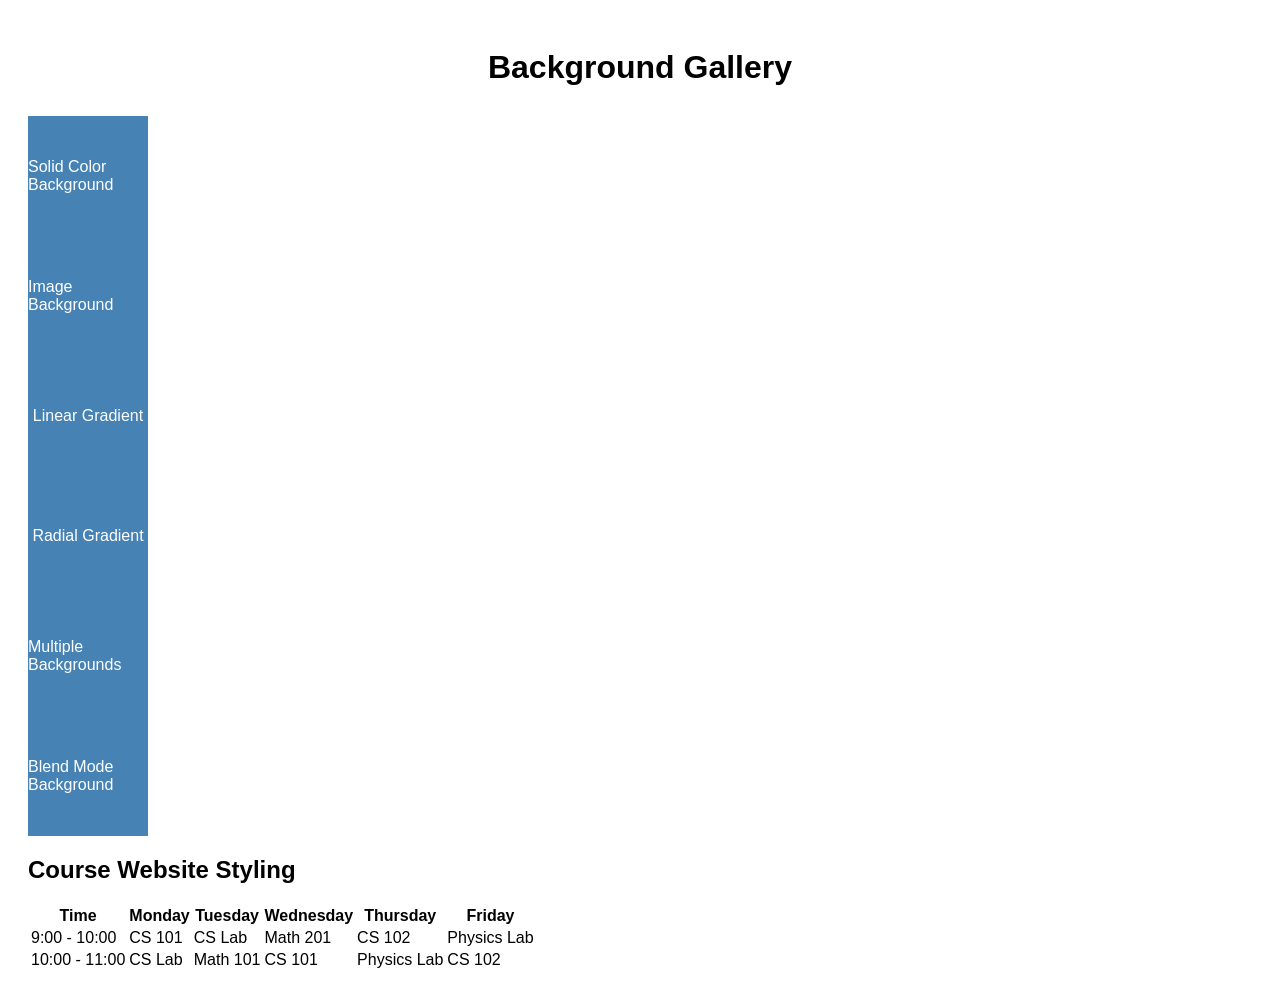
<file: exercises/backgrounds.html>
<!DOCTYPE html>
<html>

<head>

<title>Background Gallery</title>

<link rel="stylesheet" href="../styles/effects.css">

</head>

<body>

<h1>Background Gallery</h1>

<div class="box solid">
Solid Color Background
</div>

<div class="box image">
Image Background
</div>

<div class="box linear">
Linear Gradient
</div>

<div class="box radial">
Radial Gradient
</div>

<div class="box multiple">
Multiple Backgrounds
</div>

<div class="box blend">
Blend Mode Background
</div>

</body>

</html>
<!-- 12 -->
<h2>Course Website Styling</h2>

<table class="course-table">
    <thead>
        <tr>
            <th>Time</th>
            <th>Monday</th>
            <th>Tuesday</th>
            <th>Wednesday</th>
            <th>Thursday</th>
            <th>Friday</th>
        </tr>
    </thead>
    <tbody>
        <tr>
            <td>9:00 - 10:00</td>
            <td class="theory">CS 101</td>
            <td class="lab">CS Lab</td>
            <td class="theory">Math 201</td>
            <td class="theory">CS 102</td>
            <td class="lab">Physics Lab</td>
        </tr>
        <tr>
            <td>10:00 - 11:00</td>
            <td class="lab">CS Lab</td>
            <td class="theory">Math 101</td>
            <td class="theory">CS 101</td>
            <td class="lab">Physics Lab</td>
            <td class="theory">CS 102</td>
        </tr>
        <!-- Add more rows as needed -->
    </tbody>
</table>
</file>
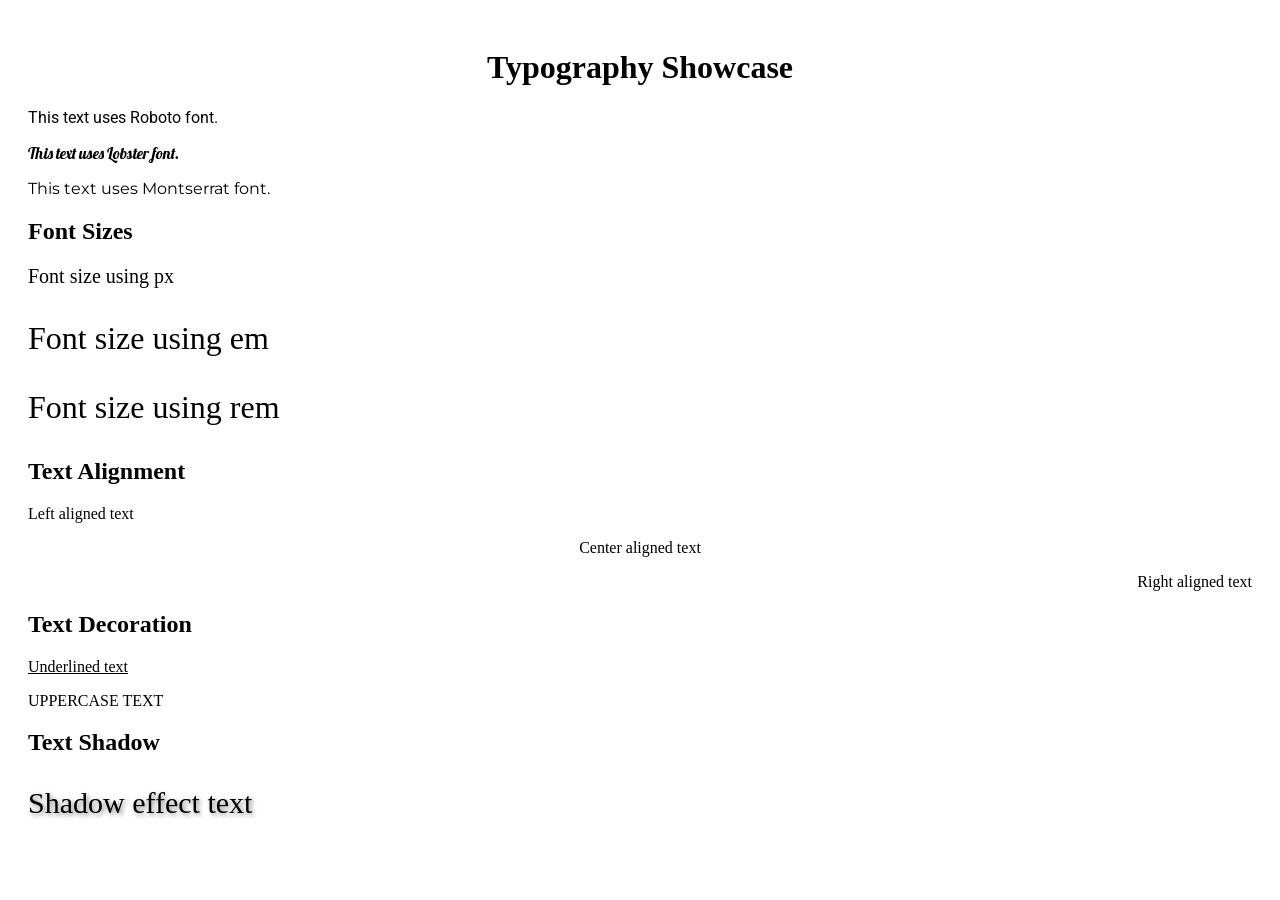
<file: exercises/typography.html>
<!DOCTYPE html>
<html>

<head>

<title>Typography Showcase</title>

<link rel="stylesheet" href="../styles/typography.css">

<link href="https://fonts.googleapis.com/css2?family=Roboto&family=Lobster&family=Montserrat&display=swap" rel="stylesheet">

</head>

<body>

<h1 class="title">Typography Showcase</h1>

<p class="roboto">This text uses Roboto font.</p>

<p class="lobster">This text uses Lobster font.</p>

<p class="montserrat">This text uses Montserrat font.</p>

<h2>Font Sizes</h2>

<p class="px">Font size using px</p>
<p class="em">Font size using em</p>
<p class="rem">Font size using rem</p>

<h2>Text Alignment</h2>

<p class="left">Left aligned text</p>
<p class="center">Center aligned text</p>
<p class="right">Right aligned text</p>

<h2>Text Decoration</h2>

<p class="underline">Underlined text</p>
<p class="uppercase">Uppercase text</p>

<h2>Text Shadow</h2>

<p class="shadow">Shadow effect text</p>

</body>

</html>
</file>
<file: styles/effects.css>
body{
font-family:Arial;
padding:20px;
}

h1{
text-align:center;
margin-bottom:30px;
}

.bg{
width:300px;
height:200px;
margin:20px auto;
display:flex;
align-items:center;
justify-content:center;
color:white;
font-weight:bold;
}

.solid{
background-color:steelblue;
}

.image-repeat{
background-image:url("../images/backgrounds/bg1.jpg");
background-repeat:repeat;
background-size:100px;
}

.linear-gradient{
background:linear-gradient(to right, red, orange, yellow);
}

.radial-gradient{
background:radial-gradient(circle, purple, black);
}

.multiple-bg{
background-image:url("../images/backgrounds/bg2.jpg"), url("../images/backgrounds/bg3.jpg");
background-size:150px, cover;
background-repeat:no-repeat, no-repeat;
background-position:left top, center;
}

.blend-mode{
background-image:url("../images/backgrounds/bg1.jpg");
background-color:rgba(0,0,0,0.5);
background-blend-mode:multiply;
}
.transform-gallery{
display:flex;
gap:20px;
justify-content:center;
margin-top:20px;
flex-wrap:wrap;
}

.box{
width:120px;
height:120px;
background:steelblue;
color:white;
display:flex;
align-items:center;
justify-content:center;
transition:0.4s;
}

.rotate:hover{
transform:rotate(45deg);
}

.scale:hover{
transform:scale(1.3);
}

.translate:hover{
transform:translate(20px,20px);
}

.origin{
transform-origin:top left;
}

.origin:hover{
transform:rotate(45deg);
}

.combo:hover{
transform:rotate(20deg) scale(1.2) translateY(-10px);
}
.advanced-effects{
text-align:center;
margin-top:30px;
}

.gradient-text{
font-size:30px;
background:linear-gradient(to right, red, orange, blue);
-webkit-background-clip:text;
color:transparent;
}

.shadow-box{
width:200px;
margin:20px auto;
padding:20px;
background:white;
box-shadow:0 0 15px rgba(0,0,0,0.5);
}

.loading{
width:50px;
height:50px;
border:6px solid lightgray;
border-top:6px solid steelblue;
border-radius:50%;
margin:20px auto;
animation:spin 1s linear infinite;
}

@keyframes spin{
0%{transform:rotate(0deg);}
100%{transform:rotate(360deg);}
}

.clip-text{
font-size:28px;
font-weight:bold;
background:url("../images/backgrounds/bg1.jpg");
background-size:cover;
-webkit-background-clip:text;
color:transparent;
margin:20px;
}

.custom-check input{
margin-right:8px;
}

.custom-radio input{
margin-right:8px;
}
</file>
<file: styles/typography.css>
body{
padding:20px;
}

.title{
text-align:center;
}

.roboto{
font-family:'Roboto',sans-serif;
}

.lobster{
font-family:'Lobster',cursive;
}

.montserrat{
font-family:'Montserrat',sans-serif;
}

.px{
font-size:20px;
}

.em{
font-size:2em;
}

.rem{
font-size:2rem;
}

.left{
text-align:left;
}

.center{
text-align:center;
}

.right{
text-align:right;
}

.underline{
text-decoration:underline;
}

.uppercase{
text-transform:uppercase;
}

.shadow{
font-size:30px;
text-shadow:2px 2px 5px gray;
}
</file>
